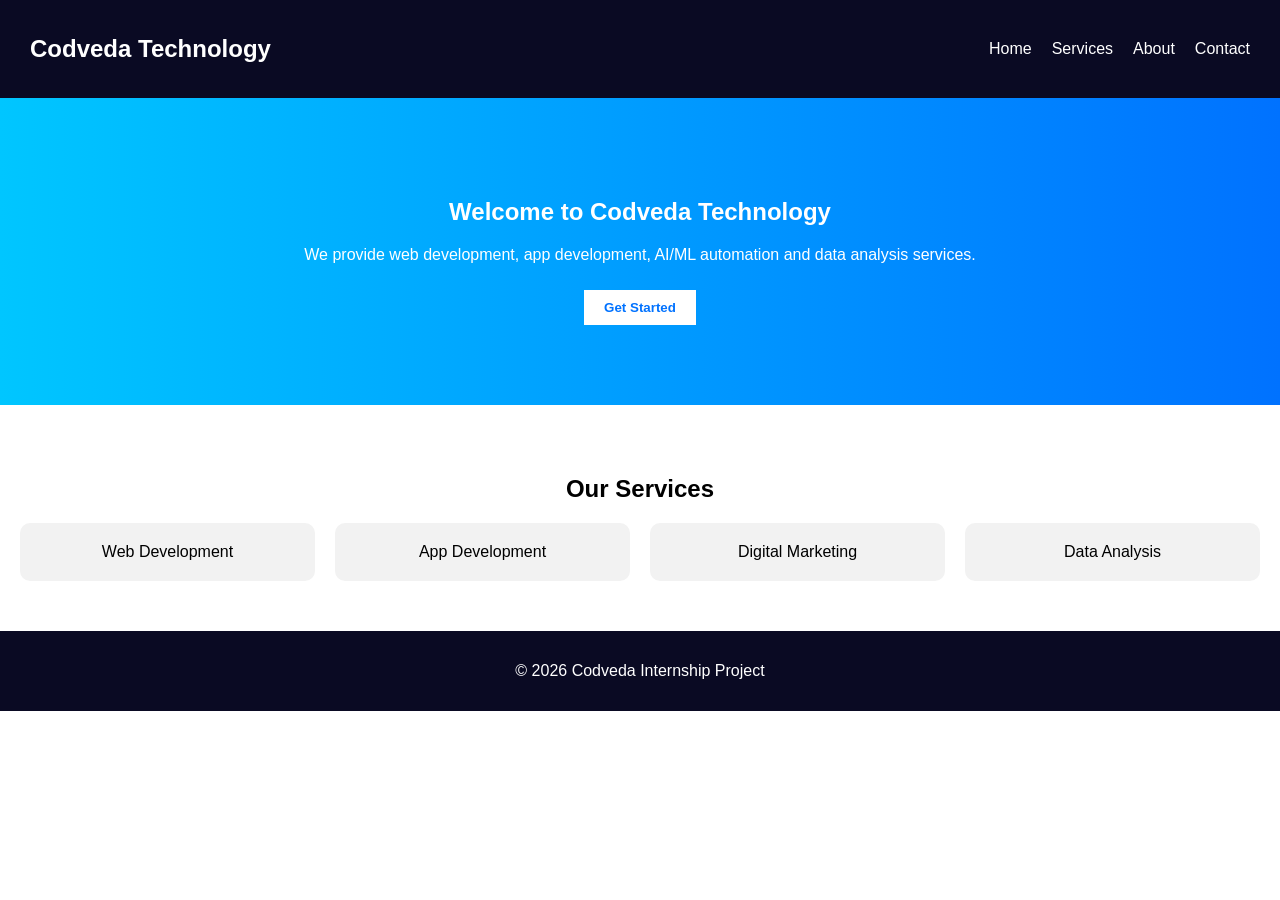
<file: index.html>
<!DOCTYPE html>
<html>
<head>
    <title>Codveda Landing Page</title>
    <meta name="viewport" content="width=device-width, initial-scale=1.0">
    <link rel="stylesheet" href="style.css">
</head>
<body>
 <nav>
        <h2>Codveda Technology</h2>
        <ul>
            <li>Home</li>
            <li>Services</li>
            <li>About</li>
            <li>Contact</li>
        </ul>
    </nav>

    <section class="hero">
        <h1>Welcome to Codveda Technology</h1>
        <p>We provide web development, app development, AI/ML automation and data analysis services.</p>
        <button>Get Started</button>
    </section>

    <section class="features">
        <h2>Our Services</h2>
        <div class="cards">
            <div class="card">Web Development</div>
            <div class="card">App Development</div>
            <div class="card">Digital Marketing</div>
            <div class="card">Data Analysis</div>
        </div>
    </section>

    <footer>
        <p>© 2026 Codveda Internship Project</p>
    </footer>

</body>
</html>
</file>
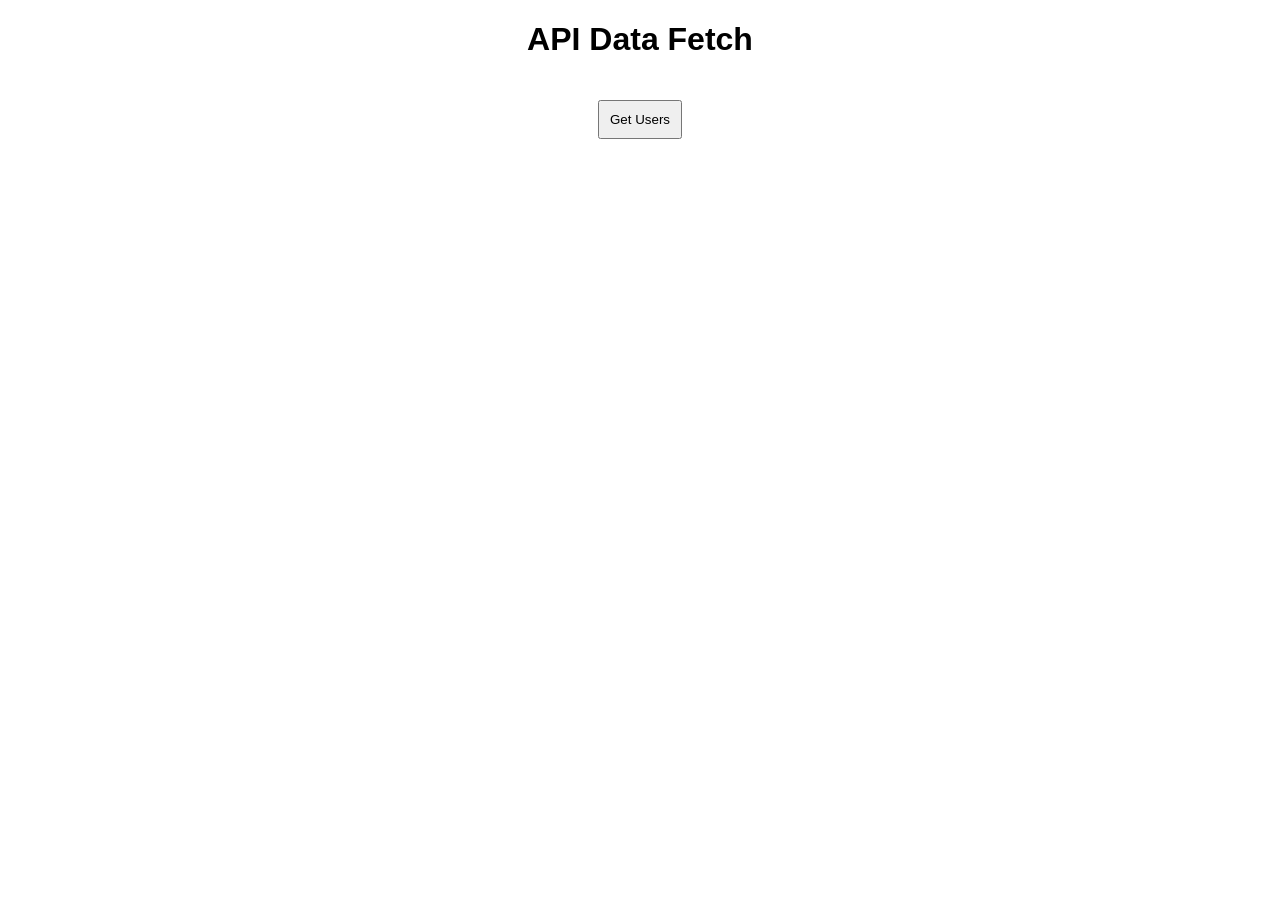
<file: api.html>
<!DOCTYPE html>
<html>
<head>
    <title>API Integration</title>
    <style>
        body {
            text-align: center;
            font-family: Arial;
        }

        button {
            padding: 10px;
            margin: 20px;
        }
    </style>
</head>
<body>

<h1>API Data Fetch</h1>

<button onclick="getData()">Get Users</button>

<div id="data"></div>

<script>
function getData() {

    fetch('https://jsonplaceholder.typicode.com/users')
    .then(response => response.json())
    .then(users => {

        let output = "";

        users.forEach(user => {
            output += "<p>" + user.name + "</p>";
        });

        document.getElementById("data").innerHTML = output;
    });
}
</script>

</body>
</html>
</file>
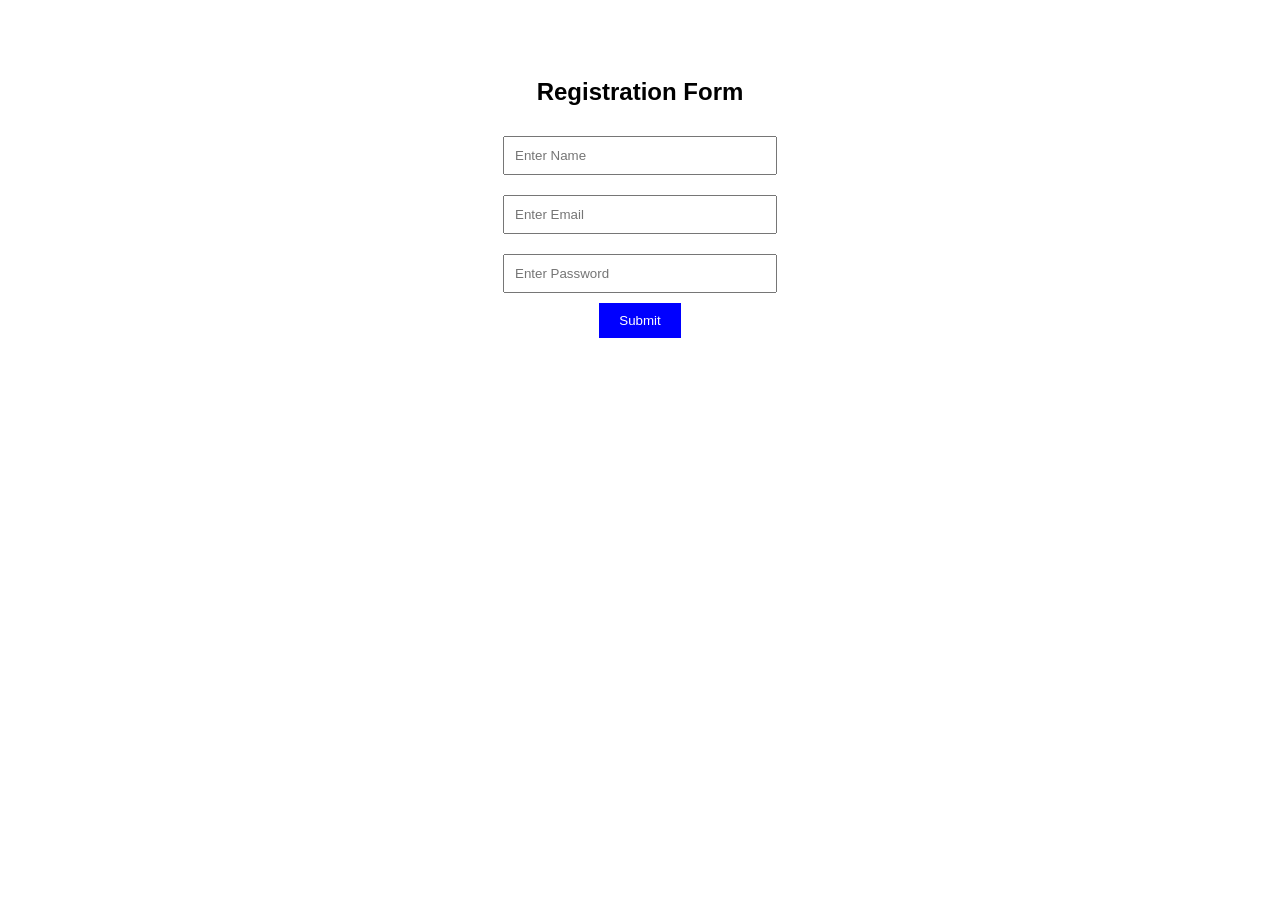
<file: form.html>
<!DOCTYPE html>
<html>
<head>
    <title>Interactive Form</title>
    <style>
        body {
            font-family: Arial;
            text-align: center;
            padding: 50px;
        }

        input {
            padding: 10px;
            margin: 10px;
            width: 250px;
        }

        button {
            padding: 10px 20px;
            background: blue;
            color: white;
            border: none;
        }

        #error {
            color: red;
        }
    </style>
</head>
<body>

<h2>Registration Form</h2>

<form onsubmit="return validateForm()">

    <input type="text" id="name" placeholder="Enter Name"><br>

    <input type="email" id="email" placeholder="Enter Email"><br>

    <input type="password" id="password" placeholder="Enter Password"><br>

    <button type="submit">Submit</button>

</form>

<p id="error"></p>

<script>
function validateForm() {

    let name = document.getElementById("name").value;
    let email = document.getElementById("email").value;
    let password = document.getElementById("password").value;

    if(name == "" || email == "" || password == "") {
        document.getElementById("error").innerText = "All fields are required!";
        return false;
    }

    if(password.length < 6) {
        document.getElementById("error").innerText = "Password must be at least 6 characters!";
        return false;
    }

    alert("Form Submitted Successfully!");
    return true;
}
</script>

</body>
</html>
</file>
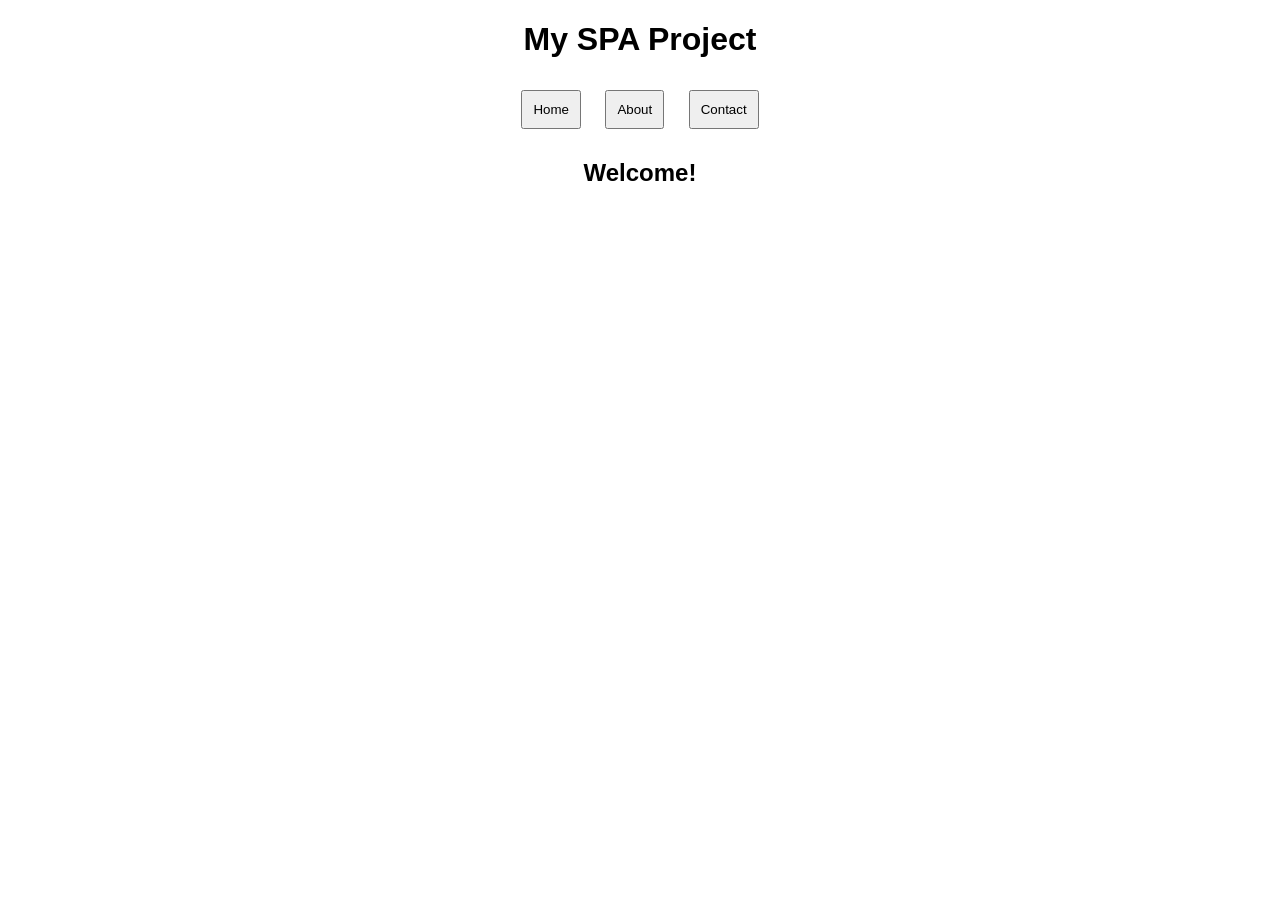
<file: spa.html>
<!DOCTYPE html>
<html>
<head>
    <title>SPA</title>
    <style>
        body {
            text-align: center;
            font-family: Arial;
        }

        button {
            margin: 10px;
            padding: 10px;
        }
    </style>
</head>
<body>

<h1>My SPA Project</h1>

<button onclick="showPage('home')">Home</button>
<button onclick="showPage('about')">About</button>
<button onclick="showPage('contact')">Contact</button>

<div id="content">
    <h2>Welcome!</h2>
</div>

<script>
function showPage(page) {

    if(page === 'home') {
        document.getElementById("content").innerHTML = "<h2>Home Page</h2><p>This is home</p>";
    }

    else if(page === 'about') {
        document.getElementById("content").innerHTML = "<h2>About Page</h2><p>This is about</p>";
    }

    else {
        document.getElementById("content").innerHTML = "<h2>Contact Page</h2><p>This is contact</p>";
    }
}
</script>

</body>
</html>
</file>
<file: style.css>
/* Reset */
body {
    margin: 0;
    font-family: Arial, sans-serif;
}

/* Navbar */
nav {
    display: flex;
    justify-content: space-between;
    align-items: center;
    background: #0a0a23;
    color: white;
    padding: 15px 30px;
}

nav ul {
    list-style: none;
    display: flex;
    gap: 20px;
}

nav li {
    cursor: pointer;
}

/* Hero Section */
.hero {
    text-align: center;
    padding: 80px 20px;
    background: linear-gradient(to right, #00c6ff, #0072ff);
    color: white;
}

.hero button {
    padding: 10px 20px;
    border: none;
    background: white;
    color: #0072ff;
    font-weight: bold;
    cursor: pointer;
    margin-top: 10px;
}

/* Features */
.features {
    text-align: center;
    padding: 50px 20px;
}

.cards {
    display: grid;
    grid-template-columns: repeat(auto-fit, minmax(150px, 1fr));
    gap: 20px;
    margin-top: 20px;
}

.card {
    padding: 20px;
    background: #f2f2f2;
    border-radius: 10px;
}

/* Footer */
footer {
    background: #0a0a23;
    color: white;
    text-align: center;
    padding: 15px;
}
/* Responsive Design */
@media (max-width: 768px) {

    nav {
        flex-direction: column;
        text-align: center;
    }

    nav ul {
        flex-direction: column;
        padding: 0;
    }

    .hero {
        padding: 50px 10px;
    }

    .cards {
        grid-template-columns: 1fr;
    }
}
/* Performance Optimization */
img {
    max-width: 100%;
    height: auto;
}

button {
    cursor: pointer;
}
</file>
